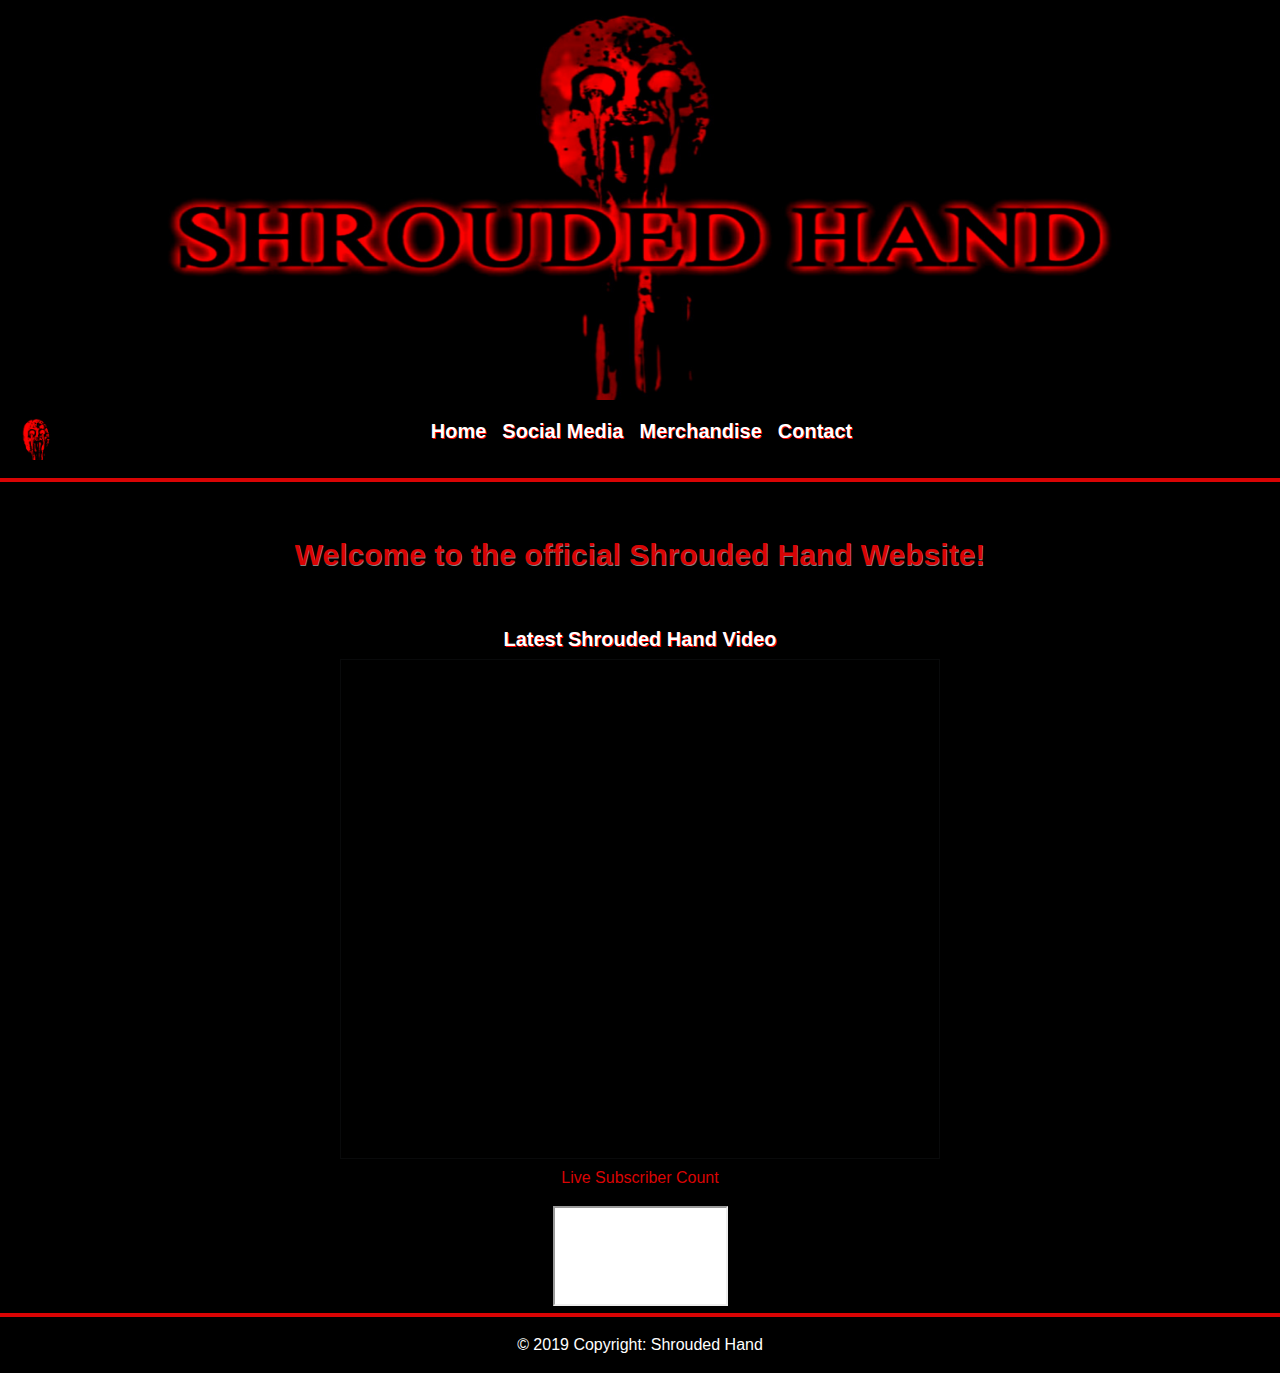
<file: Shrouded Hand Website/index.html>
<!DOCTYPE html>
<html lang="en" dir="ltr">

<head>
  <meta charset="utf-8">
  <meta http-equiv="X-UA-Compatible" content="IE=edge">
  <meta name="viewport" content="width=device-width, initial-scale=1">
  <title>Shrouded Hand</title>
  <!-- Bootstrap -->
  <link rel="stylesheet" href="https://maxcdn.bootstrapcdn.com/bootstrap/4.3.1/css/bootstrap.min.css">
  <script src="https://ajax.googleapis.com/ajax/libs/jquery/3.4.1/jquery.min.js"></script>
  <script src="https://cdnjs.cloudflare.com/ajax/libs/popper.js/1.14.7/umd/popper.min.js"></script>
  <script src="https://maxcdn.bootstrapcdn.com/bootstrap/4.3.1/js/bootstrap.min.js"></script>
  <link rel="stylesheet" href="css/styles.css" />
</head>

<body>

  <div class="heading-logo">
    <img class="logo-picture" src="images/shroudedhandLogo.jpg"></img>
  </div>

  <!-- Navigation Bar -->
  <nav class="navbar navbar-expand-sm navbar-dark">
    <button class="navbar-toggler mr-2" type="button" data-toggle="collapse" data-target="#navbar">
      <span class="navbar-toggler-icon"></span>
    </button>
    <!-- Name with link to youtube channel -->
    <a class="navbar-brand d-flex flex-fill" href="https://www.youtube.com/channel/UCsVIQ2ipmCbua6s8ThFLo5A" target="_blank"><img src="images/shrouded-image.jpeg" height="42" width="42"></a>
    <div class="navbar-collapse collapse" id="navbar">
      <ul class="navbar-nav justify-content-center d-flex flex-fill">
        <li class="nav-item">
          <a class="nav-link" href="index.html">
            <p class="link-text">Home</p>
          </a>
        </li>
        <li class="nav-item">
          <a class="nav-link" href="social-media.html">
            <p class="link-text">Social Media</p>
          </a>
        </li>
        <li class="nav-item">
          <a class="nav-link" href="merchandise.html">
            <p class="link-text">Merchandise</p>
          </a>
        </li>
        <li class="nav-item">
          <a class="nav-link" href="contact.html">
            <p class="link-text">Contact</p>
          </a>
        </li>
      </ul>
    </div>
    <div class="d-flex flex-fill">
      <!--spacer-->
    </div>
  </nav>

  <hr class="hr-line-red">

<div class="welcome">
  <p class="welcome-title">
    Welcome to the official Shrouded Hand Website!
  </p>
</div>

  <!--Youtube playlist video-->
  <div class="youtube">
    <h3 class="title-label">Latest Shrouded Hand Video</h3>
      <iframe class="video-frame" src="https://www.youtube.com/embed/videoseries?list=PLiP5xR323QziTOlKqSAkuGDbZLT15AMVg" frameborder="0" allow="autoplay; encrypted-media" allowfullscreen></iframe>
  </div>

  <!--Live subscriber count-->
  <div class="subscriber">
    <p class="sub-count-title">
      Live Subscriber Count
    </p>
    <iframe class="subscriber-count" src="https://youcount.github.io/e/#!/shroudedhand" height="100" width="175" frameborder="5"></iframe>
  </div>


  <!--Border line-->
    <hr class="hr-line-red">


  <!-- Footer -->
  <footer class="page-footer font-small blue">
    <div class="container">
      <div class="row" style="text-align: center" ;>
        <div class="col">
        </div>
      </div>
    </div>

    <!-- Copyright -->
    <div class="footer-copyright text-center py-3">© 2019 Copyright: Shrouded Hand
      <!-- Copyright -->


  </footer>
  <!-- Footer -->

  <!-- jQuery (necessary for Bootstrap's JavaScript plugins) -->
  <script src="https://code.jquery.com/jquery-1.12.4.min.js" integrity="sha384-nvAa0+6Qg9clwYCGGPpDQLVpLNn0fRaROjHqs13t4Ggj3Ez50XnGQqc/r8MhnRDZ" crossorigin="anonymous"></script>
  <!-- Include all compiled plugins (below), or include individual files as needed -->
  <script src="https://stackpath.bootstrapcdn.com/bootstrap/3.4.1/js/bootstrap.min.js" integrity="sha384-aJ21OjlMXNL5UyIl/XNwTMqvzeRMZH2w8c5cRVpzpU8Y5bApTppSuUkhZXN0VxHd" crossorigin="anonymous"></script>
  <script src="js/index.js" charset="utf-8"></script>
</body>

</html>
</file>
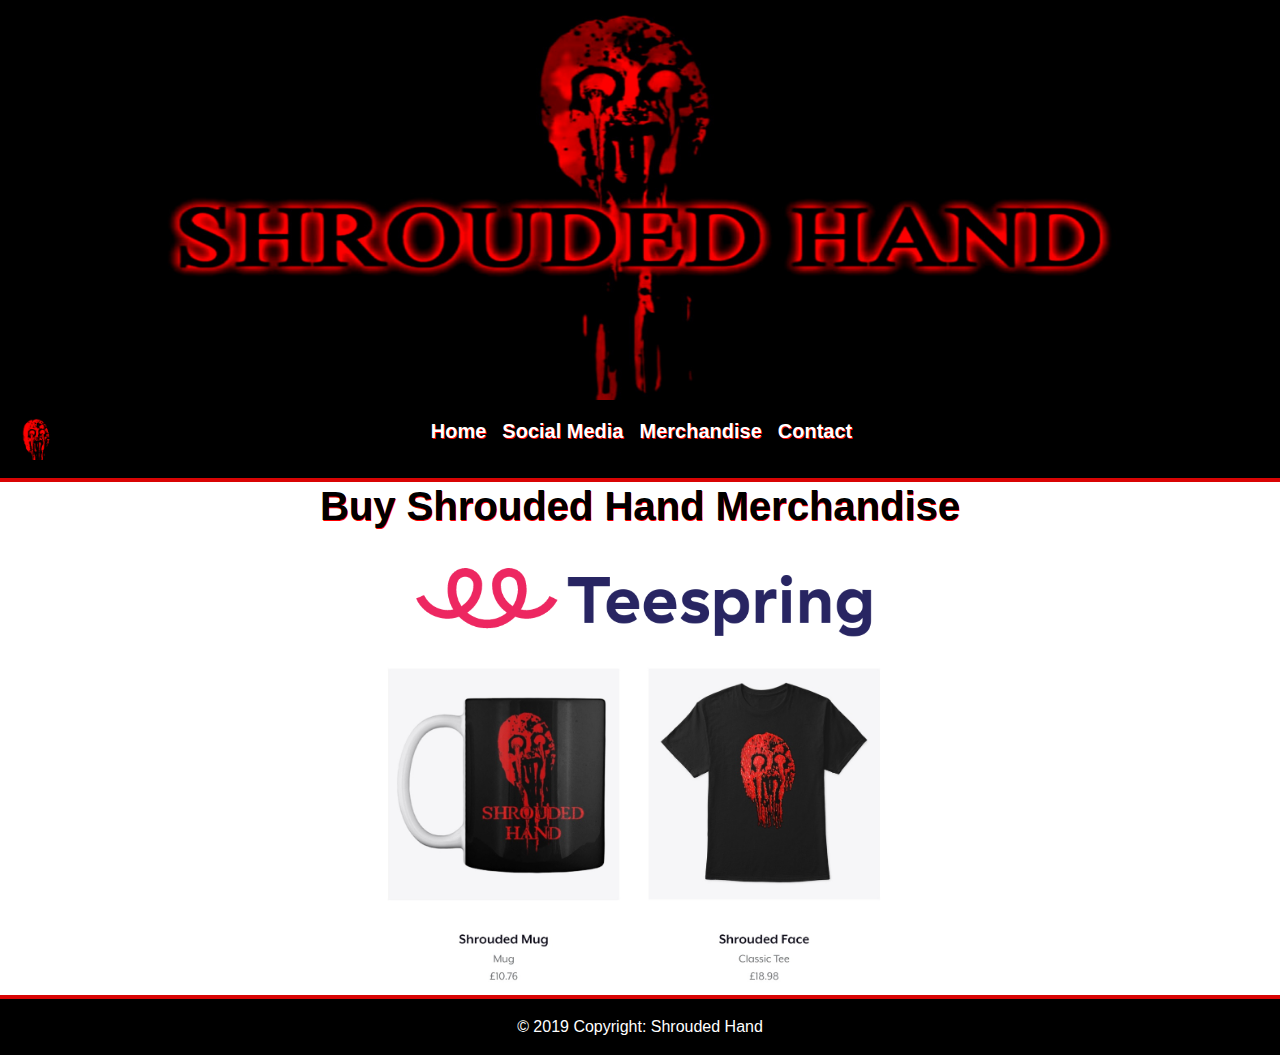
<file: Shrouded Hand Website/merchandise.html>
<!DOCTYPE html>
<html lang="en" dir="ltr">

<head>
  <meta charset="utf-8">
  <meta http-equiv="X-UA-Compatible" content="IE=edge">
  <meta name="viewport" content="width=device-width, initial-scale=1">
  <title>Shrouded Hand</title>
  <!-- Bootstrap -->
  <link rel="stylesheet" href="https://maxcdn.bootstrapcdn.com/bootstrap/4.3.1/css/bootstrap.min.css">
  <script src="https://cdnjs.cloudflare.com/ajax/libs/popper.js/1.14.7/umd/popper.min.js"></script>
  <script src="https://maxcdn.bootstrapcdn.com/bootstrap/4.3.1/js/bootstrap.min.js"></script>
  <link rel="stylesheet" href="css/styles.css" />
</head>

<body>

  <div class="heading-logo">
    <img class="logo-picture" src="images/shroudedhandLogo.jpg">
  </div>

  <!-- Navigation Bar -->
  <nav class="navbar navbar-expand-sm navbar-dark">
    <button class="navbar-toggler mr-2" type="button" data-toggle="collapse" data-target="#navbar">
      <span class="navbar-toggler-icon"></span>
    </button>
    <!-- Name with link to youtube channel -->
    <a class="navbar-brand d-flex flex-fill" href="https://www.youtube.com/channel/UCsVIQ2ipmCbua6s8ThFLo5A" target="_blank"><img src="images/shrouded-image.jpeg" height="42" width="42"></a>
    <div class="navbar-collapse collapse" id="navbar">
      <ul class="navbar-nav justify-content-center d-flex flex-fill">
        <li class="nav-item">
          <a class="nav-link" href="index.html">
            <p class="link-text">Home</p>
          </a>
        </li>
        <li class="nav-item">
          <a class="nav-link" href="social-media.html">
            <p class="link-text">Social Media</p>
          </a>
        </li>
        <li class="nav-item">
          <a class="nav-link" href="merchandise.html">
            <p class="link-text">Merchandise</p>
          </a>
        </li>
        <li class="nav-item">
          <a class="nav-link" href="contact.html">
            <p class="link-text">Contact</p>
          </a>
        </li>
      </ul>
    </div>
    <div class="d-flex flex-fill">
      <!--spacer-->
    </div>
  </nav>

  <!--border-->
  <hr class="hr-line-red">

  <!--Merchandise-->
  <div class="picture-div">
    <div class="title-merch">
      <h3 class="title-label-merch">Buy Shrouded Hand Merchandise</h3>
    </div>
    <div class="title-merch">
      <a href="https://teespring.com/en-GB/stores/shrouded-hand" target="_blank"><img class="merchandise-picture" src="images/teespring-logo.png" alt="Image of teespring logo"></a>
    </div>
    <div class="merchandise">
      <img class="merchandise-picture" src="images/shop.jpg" alt="Image of Shrouded hand T-shirts">
    </div>
  </div>



  <hr class="hr-line-red">

  <!-- Footer -->
  <footer class="page-footer font-small blue">
    <div class="container">
      <div class="row" style="text-align: center" ;>
        <div class="col">
        </div>
      </div>
    </div>

    <!-- Copyright -->
    <div class="footer-copyright text-center py-3">© 2019 Copyright: Shrouded Hand
      <!-- Copyright -->


  </footer>
  <!-- Footer -->

  <!-- jQuery (necessary for Bootstrap's JavaScript plugins) -->
  <script src="https://code.jquery.com/jquery-1.12.4.min.js" integrity="sha384-nvAa0+6Qg9clwYCGGPpDQLVpLNn0fRaROjHqs13t4Ggj3Ez50XnGQqc/r8MhnRDZ" crossorigin="anonymous"></script>
  <!-- Include all compiled plugins (below), or include individual files as needed -->
  <script src="https://stackpath.bootstrapcdn.com/bootstrap/3.4.1/js/bootstrap.min.js" integrity="sha384-aJ21OjlMXNL5UyIl/XNwTMqvzeRMZH2w8c5cRVpzpU8Y5bApTppSuUkhZXN0VxHd" crossorigin="anonymous"></script>
  <script src="js/index.js" charset="utf-8"></script>
</body>

</html>
</file>
<file: Shrouded Hand Website/css/styles.css>
/* Set background to black */
html {
  background-color: black;
}

/* Centre logo and give black background */
.heading-logo {
  background-color: black;
  text-align: center;
}

/* Set navbar background */
.navbar {
  background-color: black;
}

/* Centres position of navbar correctly with logo*/
.navbar-nav {
  padding-right: 55px;
}

/* Logo picture size */
.logo-picture {
  height: 25rem;
  width: 60rem;
}

/* responsive logo picture */
@media only screen and (max-width: 1000px) {
  .logo-picture {
    height: 15rem;
    width: 30rem;
  }
}

/* text link styling */
.link-text {
  font-size: 20px;
  font-weight: bold;
  color: white;
  text-shadow: 0.5px 0.5px red;
}

/* text link hover */
.link-text:hover {
  opacity: 0.7
}

/* text link hover */
.navbar-brand:hover {
  opacity: 0.7
}

/* Welcome message styling */
.welcome {
  padding-top: 50px;
  background-color: black;
  text-align: center;
  color: #d90404;
  text-shadow: 0.5px 0.5px grey;
}

/* Welcome title position */
.welcome-title {
  margin-bottom: 0;
  font-size: 30px;
  font-weight: bold;
}

/* video box center */
.youtube {
  padding-top: 50px;
  text-align: center;
  background-color: black;
}

/* youtube video frame */
.video-frame {
  height: 500px;
  width: 600px;
  border-style: solid;
  border-width: 1px;
}

/* responsive logo picture */
@media only screen and (max-width: 1000px) {
  .video-frame {
    height: 380px;
    width: 480px;
  }
}

/* instagram embed style */
.social-media {
  text-align: center;
  background-color: white;
  padding-bottom: 50px;
  padding-top: 50px;
}


/* Center list */
.list {
  display: inline;
}

/* icon styling-discord*/
.fab {
  font-size: 20rem;
  color: purple;
  transition: 0.5s;
  text-align: center;
}

/* icon styling-discord-hover animation*/
.fab:hover {
  color: blue;
}

/* Live subscriber div center and background black */
.subscriber {
  background-color: black;
  text-align: center;
}

/* card background white to read subscriber number */
.subscriber-count {
  background-color: white;
}

/* merchandise picture position */
.merchandise-picture {
  text-align: center;
  height: 40%;
  width: 40%;
}

/* center div */
.picture-div {
  text-align: center;
}

/* title label styling for welcome page titles */
.title-label {
  font-weight: bold;
  color: white;
  text-shadow: 0.7px 0.7px red;
  font-size: 20px;
}

/* title label styling for social and merch page titles */
.title-label-social .title-label-merch{
  font-weight: bold;
  color: black;
  text-shadow: 0.7px 0.7px red;
  font-size: 20px;
}

/* responsive styling for titles */
@media only screen and (min-width: 1000px) {
  .title-label-merch {
    font-weight: bold;
    color: black;
    text-shadow: 0.7px 0.7px red;
    font-size: 40px;
  }
}

/* Center align submit button */
.button-submit {
  text-align: center;
}


/* text label colour for subscriber count */
.sub-count-title {
  color: #d90404;
}

/* border to footer (no longer used but kept in-case client changes mind) */
.hr-line {
  margin-top: 0;
  margin-bottom: 0;
}

/* border styling */
.hr-line-red {
  border: 2px solid #d90404;
  margin-top: 0;
  margin-bottom: 0;
}

/* Footer styling */
.page-footer {
  background-color: black;
}

/* copyright footer */
.footer-copyright {
  color: white;
}
</file>
